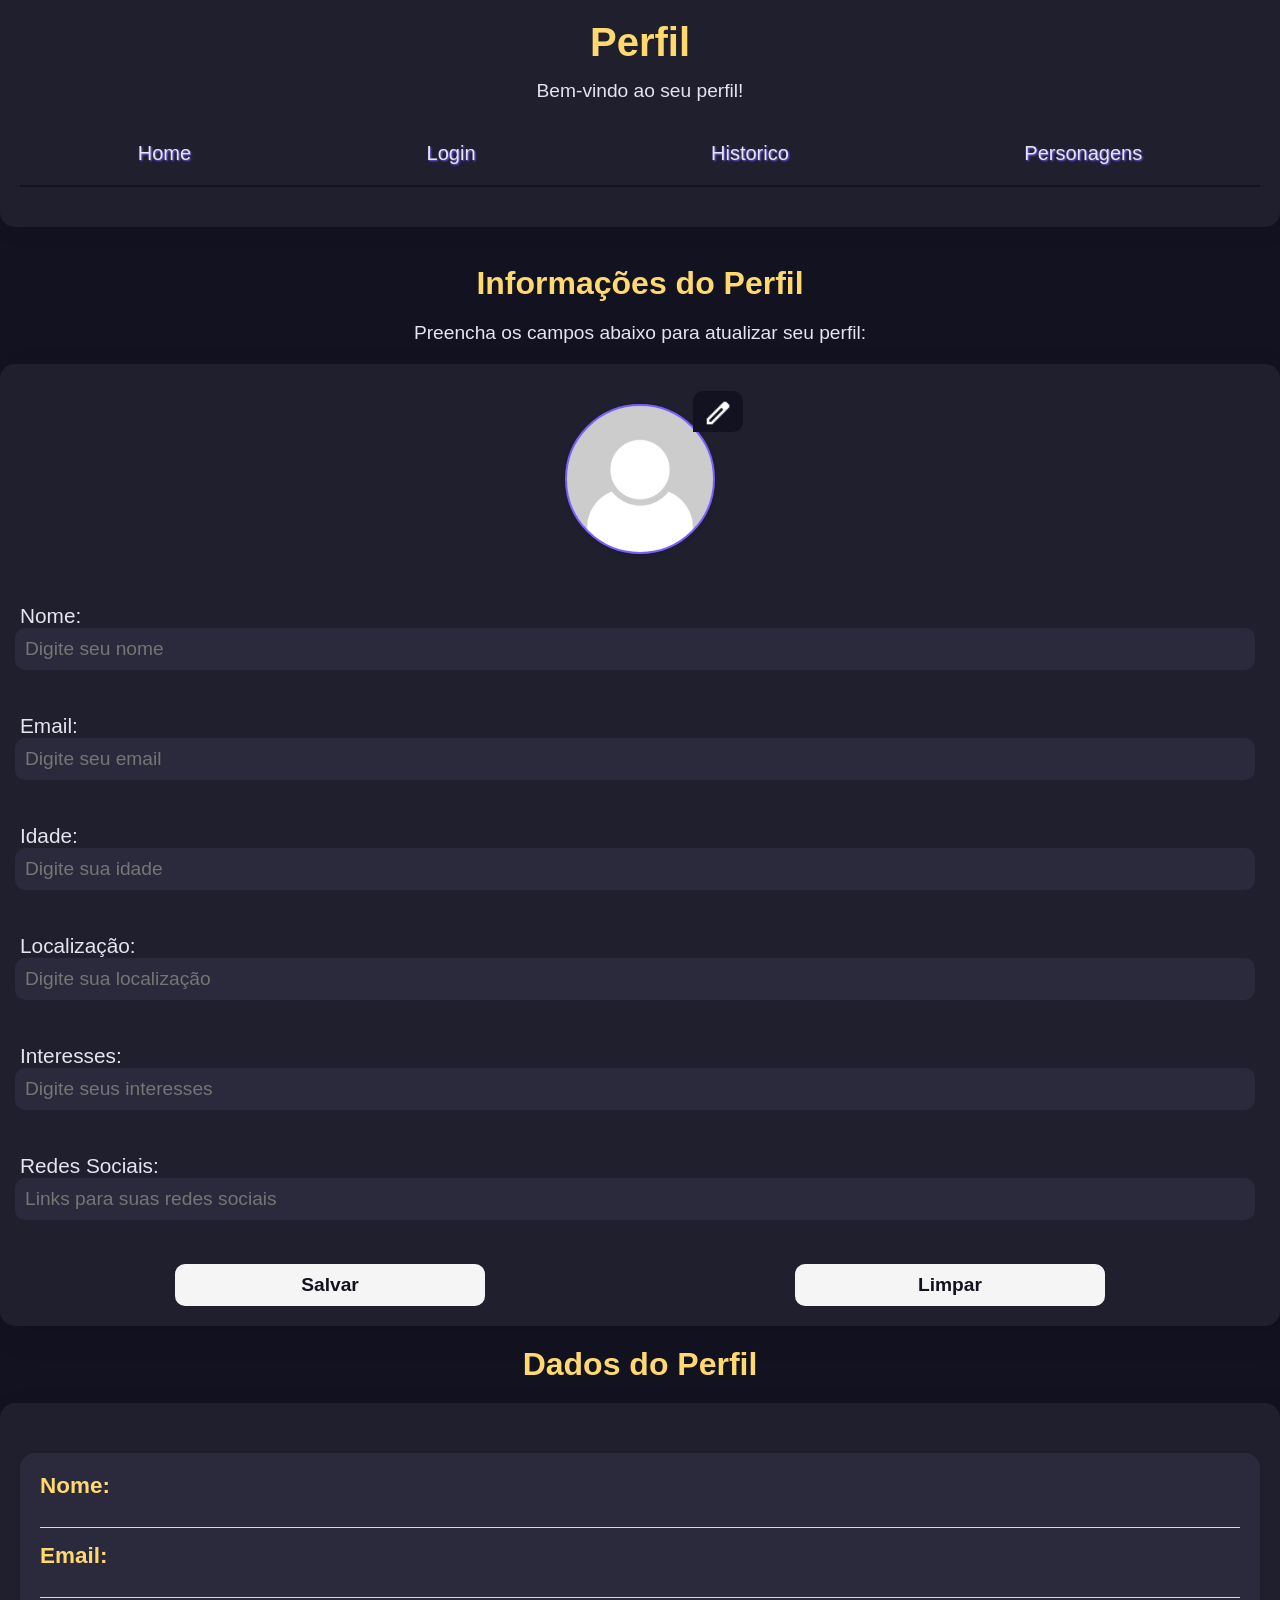
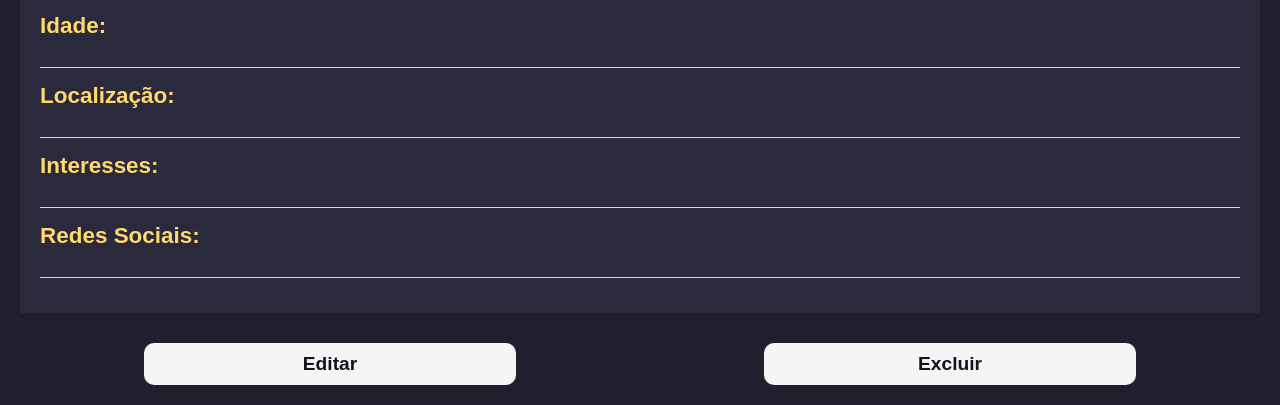
<file: Perfil.html>
<!DOCTYPE html>
<html lang="pt-br">
<head>
    <meta charset="UTF-8">
    <meta name="viewport" content="width=device-width, initial-scale=1.0">
    <title>Usuário</title>
    <link rel="icon" type="image/x-icon" href="sem-img-perfil.jpg">
    <link rel="stylesheet" href="Perfil.css">
</head>
<body>
    <header>
        <h1>Perfil</h1>
        <p>Bem-vindo ao seu perfil!</p>
        <div class="caixa_menu">
            <ul class="menu">
                <li><a href="projeto.html">Home</a></li>
                <li><a href="login_p.html">Login</a></li>
                <li><a href="historico.html">Historico</a></li>
                <li><a href="projeto2_per.html">Personagens</a></li>
            </ul>
        </div>
    </header>
<br>
    <section>
        <h2 id="informacoes-perfil">Informações do Perfil</h2>
        <p id="informacoes-perfil-descricao">Preencha os campos abaixo para atualizar seu perfil:</p>

        <div class="info-perfil">
            <div class="foto-perfil">
                <div id="img-perfil"></div>
                <label for="foto_perfil" id="label_foto" onmouseenter="DicaImg()" onmouseleave="EsconderDica()"><img src="Edit.png"></label>
                <input type="file" name="foto_perfil" id="foto_perfil" accept="image/*" onchange="previewImage(event)">
            </div>

            <div id="formulario" class="formulario">
                Nome: <input type="text" id="nome" placeholder="Digite seu nome">
                <br>
                Email: <input type="email" id="email" placeholder="Digite seu email">
                <br>
                Idade: <input type="number" id="idade" placeholder="Digite sua idade">
                <br>
                Localização: <input type="text" id="localizacao" placeholder="Digite sua localização">
                <br>
                Interesses: <input type="text" id="interesses" placeholder="Digite seus interesses">
                <br>
                Redes Sociais: <input type="text" id="redes_sociais" placeholder="Links para suas redes sociais">
                <br>
            </div>

            <button id="salvar" onclick="SalvarDados()"> Salvar</button>
            <button id="limpar" onclick="LimparDados()"> Limpar</button>
        </div>

        <h2>Dados do Perfil</h2>
        <div class="resultado">
            <div class="dados" id="dados">
                <h3>Nome:</h3> <input type="text" id="dados-nome" readonly>
                <h3>Email:</h3> <input type="text" id="dados-email" readonly>
                <h3>Idade:</h3> <input type="text" id="dados-idade" readonly>
                <h3>Localização:</h3> <input type="text" id="dados-localizacao" readonly>
                <h3>Interesses:</h3> <input type="text" id="dados-interesses" readonly>
                <h3>Redes Sociais:</h3> <input type="text" id="dados-redes_sociais" readonly>
            </div>
            <div class="acoes">
                <button id="editar" onclick="EditarDados()">Editar</button>
                <button id="excluir" onclick="return verificarModal()">Excluir</button>
            </div>
        </div>

        <div class="mensagem" id="mensagem"></div>
        
        <div class="modal" id="modal">
            <div class="modal-content">
                <span class="close" id="fechar">&times;</span>
                <p>Deseja realmente excluir seu perfil?</p>
                <button id="confirmar-exclusao" onclick="confirmarExclusao()">Confirmar</button>
                <button id="cancelar-exclusao" onclick="cancelarExclusao()">Cancelar</button>
            </div>
        </div>
        <div class="modal-backdrop" id="modal-backdrop"></div>
    </section>
    
    <script src="Perfil.js"></script>
</body>
</html>
</file>
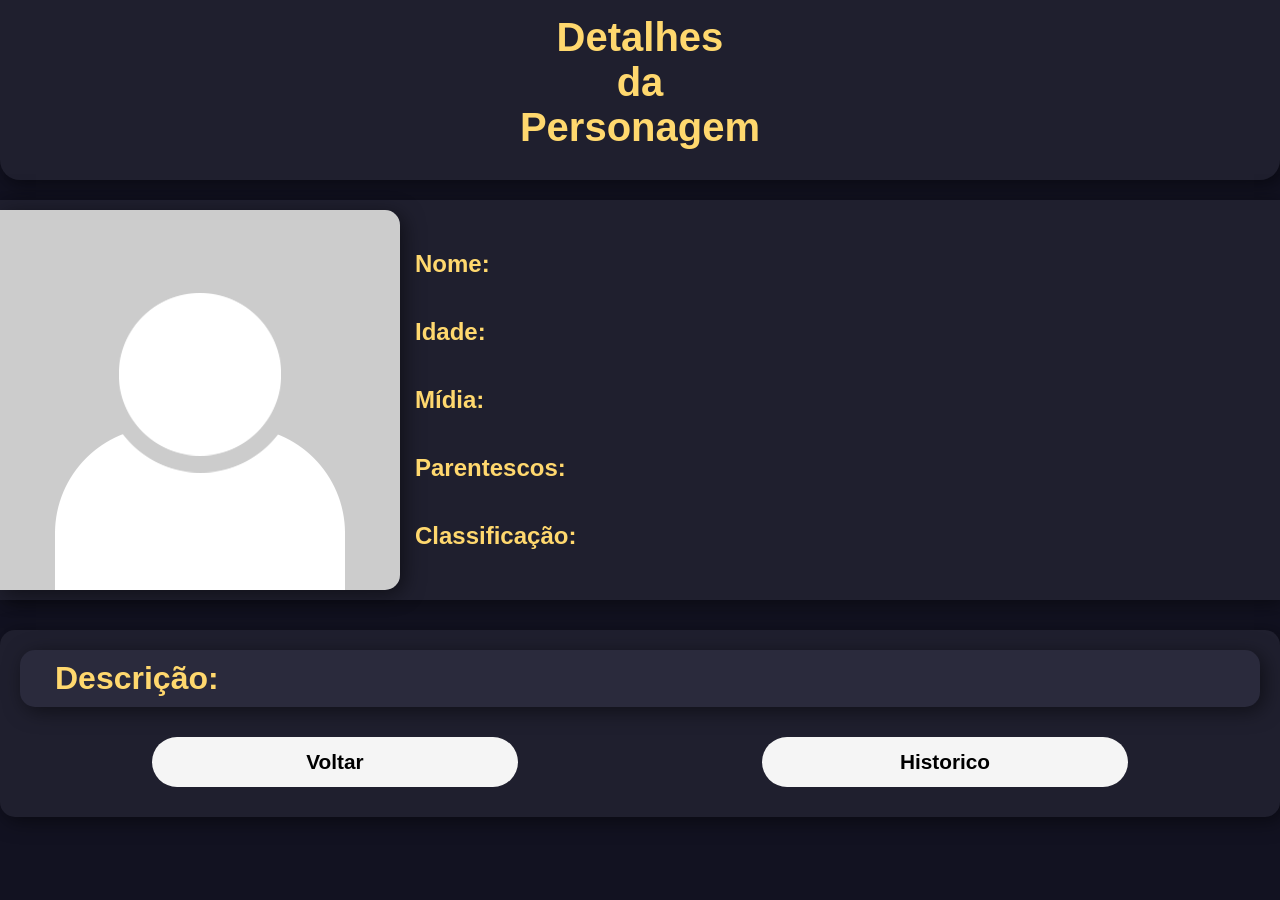
<file: personas.html>
<!DOCTYPE html>
<html lang="pt-br">
<head>
    <meta charset="UTF-8">
    <meta name="viewport" content="width=device-width, initial-scale=1.0">
    <link rel="stylesheet" href="personas.css">
    <title>Personagens</title>
</head>
<body>
    <header>
        <h1>Detalhes <p id="gender-pers">da</p> <span id="character-name">Personagem</span></h1>
    </header>

    
    <section class="persona-body" id="pers-body">
            <img src="sem-img-perfil.jpg" alt="Personagem" id="imagem-persona">

        <div class="persona-details" id="pers-details">
            <h2>Nome:  <p id="character-names"></p></h2>
            
            <h2>Idade:  <p id="character-age"></p></h2>

            <h2 id="poss-midia">Mídia:  <p id="character-media"></p></h2>

            <h2>Parentescos:  <p id="character-relationships"></p></h2>

            <h2>Classificação:  <p id="character-ranks"></p></h2>
        </div>
    </section>

    <section class="persona-legs" id="pers-legs">

        <div class="persona-description" id="pers-description">
            <h2>Descrição:</h2>
            <p id="character-description">dghgdj</p>
        </div>

        <div class="persona-actions">
            <button id="btnBack" onclick="VoltarP()">Voltar</button>
            <button id="btnPerfil" onclick="window.location.href='historico.html'">Historico</button>
        </div>
    </section>

    <script src="personas.js"></script>
</body>
</html>
</file>
<file: Perfil.css>
:root {
    --cor-fundo-principal: #121221;
    --cor-fundo-caixas: #1F1F2E;
    --cor-texto-principal: #E5E5F0;
    --cor-bordas-links-des: #7A5FFF;
    --cor-in_leves-hover: #00E0DC;
    --cor-botao-padrao: #F5F5F5;
    --cor-botao-hover: #7A5FFF;
    --cor-texto-especial: #FFD86E;
    --cor-texto-hover: #181848;
    --cor-fundo-caixas-menores: #2A2A3C
}

*{
    padding: 0;
    margin: 0;
    box-sizing: border-box;
}

body{
    background-color: var(--cor-fundo-principal);
    color: var(--cor-texto-principal);
    font-family: 'Poppins', sans-serif;
    font-size: 16px;
}
body h1{
    color: var(--cor-texto-especial);
    font-size: 2.5rem;
    font-weight: 600;
}
body h2{
    color: var(--cor-texto-especial);
    font-size: 2rem;
    font-weight: 600;
}
body p{
    color: var(--cor-texto-principal);
    font-size: 1.2rem;
}

header{
    background-color: var(--cor-fundo-caixas);
    padding: 20px;
    text-align: center;
    display: flex;
    flex-flow: column wrap;
    border-radius: 0 0 15px 15px;
    box-shadow: 4px 4px 20px rgba(0, 0, 0, 0.1);
}
header h1{
    font-size: 40px;
    margin: 0 0 15px 0;
    color: var(--cor-texto-especial);
    font-family: 'Poppins', sans-serif;
    font-weight: 600;
}
.caixa_menu{
    width: 100%;
    margin: 20px 0;
    padding: 0;
    border-bottom: var(--cor-fundo-principal) 2px solid;
}

.caixa_menu .menu{
    display: flex;
    justify-content: space-around;
    list-style: none;
    font-size: 20px;
    margin: 20px 0;
    padding: 0;
}
.caixa_menu .menu li{
    margin: 0 10px;
    text-shadow: var(--cor-bordas-links-des) 1px 1px 2px;
    transition: 0.3s ease color;
}
.caixa_menu .menu li a{
    color: var(--cor-texto-principal);
    text-decoration: none;
    transition: 0.3s ease color;
}
.caixa_menu .menu li a:hover{
    color: var(--cor-bordas-links-des);
}

section h2{
    color: var(--cor-texto-especial);
    font-size: 2rem;
    font-weight: 600;
    margin: 20px 0;
    text-align: center;
}
section p{
    color: var(--cor-texto-principal);
    font-size: 1.2rem;
    text-align: center;
    margin-bottom: 20px;
}

.info-perfil{
    width: 100%;
    height: auto;
    background-color: var(--cor-fundo-caixas);
    padding: 20px;
    border-radius: 15px;
    box-shadow: 10px 10px 30px rgba(0, 0, 0, 0.1);
    display: flex;
    flex-flow: row wrap;
    justify-content: space-around;
}
.info-perfil button{
    width: 25%;
    padding: 10px;
    background-color: var(--cor-botao-padrao);
    border: none;
    border-radius: 10px;
    color: var(--cor-fundo-principal);
    font-size: 1.2rem;
    cursor: pointer;
    transition: 0.3s ease background-color;
    font-weight: 600;

    &:focus{
        outline: none;
    }
    &:hover{
        background-color: var(--cor-botao-hover);
    }
    &:active{
        background-color: var(--cor-botao-padrao);
    }
}

#img-perfil{
    width: 150px;
    height: 150px;
    border-radius: 50%;
    margin: 20px auto;
    overflow: hidden;
    display: flex;
    align-items: center;
    background-image: url('sem-img-perfil.jpg');
    background-size: cover;
    background-position: center;
    background-repeat: no-repeat;
    box-shadow: 0 2px 5px rgba(0, 0, 0, 0.1);
    border: 2px solid var(--cor-botao-hover);
    transition: 0.3s ease border-color;
}
#img-perfil.fotoImg{
    background-size: cover;
    background-position: center;
    transform: scale(1.3);
    background-repeat: no-repeat;
    box-shadow: 0 2px 5px rgba(0, 0, 0, 0.1);
    border: 2px solid var(--cor-botao-hover);
}
#img-perfil img{
    width: 100%;
    height: 100%;
    object-fit: cover;
}
.foto-perfil input[type="file"]{
    display: none; /* Esconder input de arquivo */
}
.foto-perfil label{
    background-color: var(--cor-fundo-principal);
    text-align: center;
    position: relative;
    z-index: 10;
    top: -80%;
    left: 85%;
    transform: translateX(-50%);
    padding: 10px;
    border-radius: 10px 10px 10px 0;
    cursor: pointer;
    color: var(--cor-texto-principal);
    font-size: 1.2rem;
    font-weight: 600;
    transform: scale(1.3);
}
/*Js - Start*/
#label_foto.labelImg{
    background-color: var(--cor-fundo-principal);
    text-align: center;
    position: relative;
    z-index: 10;
    top: -80%;
    left: 100%;
    transform: translateX(-50%);
    padding: 10px;
    border-radius: 10px 10px 10px 0;
    cursor: pointer;
    color: var(--cor-texto-principal);
    font-size: 1.2rem;
    font-weight: 600;
    transform: scale(1.3);
}
#label_foto.labelImg:hover,
#label_foto.labelImg:focus{
    background-color: var(--cor-botao-hover);
    border-color: var(--cor-texto-especial);
}
#label_foto.labelImg:hover img,
#label_foto.labelImg:focus img{
    filter: invert(0.1); /* Leve inversão de cores para contraste */
    transform: scale(1.1);
}
/*Js - End*/
.foto-perfil label img{
    width: 30px;
    height: 30px;
    vertical-align: middle;
    filter: invert(1); /* Inverter cores da imagem para melhor contraste */
    transition: 0.3s ease filter, transform;
}
.foto-perfil label:hover,
.foto-perfil label:focus{
    background-color: var(--cor-botao-hover);
    border-color: var(--cor-texto-especial);
}
.foto-perfil label:hover img,
.foto-perfil label:focus img{
    filter: invert(0.1); /* Leve inversão de cores para contraste */
    transform: scale(1.1);
}
.foto-perfil .dica{
    display: none; /* Esconder dica por padrão */
    color: var(--cor-texto-principal);
    font-size: 0.9rem;
    margin-top: 5px;
    text-align: center;
    transition: 0.3s ease opacity;
    opacity: 0;
    visibility: hidden;
}


.formulario{
    width: 100%;
    display: flex;
    flex-direction: column;
    font-size: 1.3rem;
    color: var(--cor-texto-principal);
}
.formulario input,
.formulario textarea{
    width: 100%;
    background-color: var(--cor-fundo-caixas-menores);
    padding: 10px;
    border: none;
    border-radius: 10px;
    color: var(--cor-texto-principal);
    font-size: 1.2rem;
    margin: 0 0 20px -5px;
    transition: 0.3s ease background-color;
    
    &:focus{
        background-color: var(--cor-fundo-principal);
        outline: none;
    }
}

.resultado{
    width: 100%;
    height: auto;
    background-color: var(--cor-fundo-caixas);
    padding: 20px;
    border-radius: 15px 15px 0 0;
    box-shadow: 10px 10px 30px rgba(0, 0, 0, 0.1);
    display: flex;
    flex-direction: column;
    align-items: center;
}
.resultado p{
    color: var(--cor-texto-principal);
    font-size: 1.2rem;
    margin-bottom: 20px;
}
.resultado .acoes{
    display: flex;
    justify-content: space-around;
    width: 100%;
}
.resultado button{
    width: 30%;
    padding: 10px;
    background-color: var(--cor-botao-padrao);
    border: none;
    border-radius: 10px;
    color: var(--cor-fundo-principal);
    font-size: 1.2rem;
    cursor: pointer;
    transition: 0.3s ease background-color;
    font-weight: 600;

    &:focus{
        outline: none;
    }
    &:hover{
        background-color: var(--cor-botao-hover);
    }
    &:active{
        background-color: var(--cor-botao-padrao);
    }
}


/* Modal Backdrop */
.modal-backdrop {
    position: fixed;
    top: 0; left: 0; right: 0; bottom: 0;
    background: rgba(0,0,0,0.5);
    z-index: 999;
    opacity: 0;
    visibility: hidden;
    transition: opacity 0.3s, visibility 0.3s;
    display: block;
}
.modal.ativo ~ .modal-backdrop {
    opacity: 1;
    visibility: visible;
}

/* Modal Centralizado */
.modal {
    position: fixed;
    top: 50%;
    left: 50%;
    transform: translate(-50%, -50%) scale(0.8);
    width: 90vw;
    max-width: 400px;
    background: var(--cor-fundo-caixas);
    border-radius: 18px;
    box-shadow: 0 8px 32px rgba(0,0,0,0.25);
    z-index: 1001;
    opacity: 0;
    visibility: hidden;
    transition: opacity 0.3s, transform 0.3s, visibility 0.3s;
    display: flex;
    flex-direction: column;
    align-items: stretch;
    padding: 0;
}
.modal.ativo {
    opacity: 1;
    visibility: visible;
    transform: translate(-50%, -50%) scale(1);
}

/* Conteúdo do Modal */
.modal-content {
    padding: 32px 24px 24px 24px;
    display: flex;
    flex-direction: column;
    align-items: center;
    gap: 18px;
    position: relative;
}
.modal-content p {
    color: var(--cor-texto-principal);
    font-size: 1.15rem;
    text-align: center;
    margin: 0 0 10px 0;
}
.modal-content button {
    width: 120px;
    margin: 8px 6px 0 6px;
    padding: 10px 0;
    border-radius: 8px;
    border: none;
    font-size: 1.1rem;
    font-weight: 600;
    background: var(--cor-botao-padrao);
    color: var(--cor-fundo-principal);
    cursor: pointer;
    box-shadow: 0 2px 8px rgba(0,0,0,0.08);
    transition: background 0.2s, color 0.2s;
}
.modal-content button:hover {
    background: var(--cor-botao-hover);
    color: #fff;
}
.modal-content #cancelar-exclusao {
    background: #F44336;
    color: #fff;
}
.modal-content #cancelar-exclusao:hover {
    background: #c62828;
}
.modal-content #confirmar-exclusao {
    background: #4CAF50;
    color: #fff;
}
.modal-content #confirmar-exclusao:hover {
    background: #388e3c;
}
.modal .close, .modal-content .close {
    position: absolute;
    top: 12px;
    right: 18px;
    font-size: 2rem;
    color: var(--cor-botao-hover);
    background: none;
    border: none;
    cursor: pointer;
    transition: color 0.2s;
    z-index: 10;
}
.modal .close:hover, .modal-content .close:hover {
    color: #F44336;
}

@media (max-width: 500px) {
    .modal {
        max-width: 95vw;
        padding: 0;
    }
    .modal-content {
        padding: 18px 8px 16px 8px;
    }
    .modal-content button {
        width: 100%;
        margin: 8px 0 0 0;
    }
}


.dados{
    display: flex;
    flex-direction: column;
    width: 100%;
    margin: 30px;
    padding: 20px;
    background-color: var(--cor-fundo-caixas-menores);
    color: var(--cor-texto-principal);
    font-size: 1.2rem;
    border-radius: 15px 15px 0 0;
    box-shadow: 0 2px 5px rgba(0, 0, 0, 0.1);
    transition: 0.3s ease background-color;
}
.dados h3{
    margin: 0;
    color: var(--cor-texto-especial);
}
.dados input{
    margin-bottom: 15px;
    padding: 5px;
    border: none;
    border-radius: 5px 5px 0 0;
    background-color: var(--cor-fundo-caixas);
    color: var(--cor-texto-principal);
    font-size: 1rem;
    transition: 0.3s ease background-color;
    text-align: left;
    transform: scale(1);
    
    &:focus{
        background-color: var(--cor-fundo-principal);
        outline: none;
    }
    &:disabled{
        background-color: var(--cor-texto-hover);
        color: var(--cor-texto-principal);
    }
    &:read-only{
        background-color: transparent;
        border-bottom: 1px solid var(--cor-texto-especial);
        color: var(--cor-texto-principal);
    }
}

#mensagem {
    padding: 10px;
    background-color: var(--cor-fundo-caixas);
    color: var(--cor-texto-principal);
    border-radius: 5px;
    margin-top: 10px;
    position: fixed;
    top: 20px;
    left: 50%;
    transform: translateX(-50%);
    z-index: 1000;
    display: none; /* Esconder mensagem por padrão */
}
#mensagem.sucesso { background: #4CAF50; color: white; }
#mensagem.erro { background: #F44336; color: white; }
#mensagem.info { background: var(--cor-fundo-principal); color: white; border: 2px solid var(--cor-bordas-links-des); }
</file>
<file: personas.css>
*{
    margin: 0;
    padding: 0;
    box-sizing: border-box;
}

:root{
    --cor-fundo-principal: #121221;
    --cor-fundo-caixas: #1F1F2E;
    --cor-texto-principal: #E5E5F0;
    --cor-bordas-links-des: #7A5FFF;
    --cor-in_leves-hover: #00E0DC;
    --cor-botao-padrao: #F5F5F5;
    --cor-botao-hover: #7A5FFF;
    --texto-especial: #FFD86E;
    --cor-texto-hover: #181848;
    --cor-fundo-caixas-menores: #2A2A3C;
    --cor-fundo-caixas-rodape: #1F1F2E;
}

body{
    background-color: var(--cor-fundo-principal);
    color: var(--cor-texto-principal);
    font-family: 'Poppins', sans-serif;
    font-size: 16px;
    display: flex;
    flex-flow: column nowrap;
    align-items: center;
    overflow-x: hidden;
    margin: 0;
    transition: background-color 0.3s ease-in-out, color 0.3s ease-in-out;
}

header{
    width: 100%;
    height: 20vh;
    background-color: var(--cor-fundo-caixas);
    padding: 20px;
    text-align: center;
    display: flex;
    align-items: center;
    justify-content: center;
    border-radius: 0 0 20px 20px;
    box-shadow: 4px 4px 20px rgba(0, 0, 0, 0.5);
}
header h1{
    padding: 10px;
    font-size: 40px;
    margin: 0 0 15px 0;
    color: var(--texto-especial);
    font-family: 'Poppins', sans-serif;
    font-weight: 600;
}

.persona-body{
    width: 100%;
    height: 400px;
    margin: 20px;
    padding: 10px 0;
    display: flex;
    flex-flow: row wrap;
    justify-content: flex-start;
    align-items: center;
    gap: 15px;
    background-color: var(--cor-fundo-caixas);
    box-shadow: 4px 4px 20px rgba(0, 0, 0, 0.5);
}
.persona-body img{
    width: 100%;
    max-width: 400px;
    height: 100%;
    border-radius: 0 15px 15px 0;
    object-fit: cover;
    box-shadow: 4px 4px 20px rgba(0, 0, 0, 0.5);
}
.persona-body .persona-details{
    width: auto;
    height: 100%;
    display: flex;
    flex-flow: column nowrap;
    justify-content: space-evenly;
}
.persona-body .persona-details h2{
    color: var(--texto-especial);
    font-size: 1.5rem;
    font-family: 'Poppins', sans-serif;
    font-weight: 600;
}
.persona-body .persona-details p{
    color: var(--cor-texto-principal);
    font-size: 1.3rem;
    font-family: 'Poppins', sans-serif;
    font-weight: 400;
}

.persona-legs{
    width: 100%;
    height: auto;
    background-color: var(--cor-fundo-caixas);
    padding: 20px;
    margin: 10px;
    border-radius: 15px;
    box-shadow: 4px 4px 20px rgba(0, 0, 0, 0.5);
    gap: 20px;
    display: flex;
    flex-flow: column wrap;
    align-items: center;
    justify-content: space-between;
}
.persona-legs .persona-description{
    width: 100%;
    height: auto;
    display: flex;
    flex-direction: column;
    align-items: flex-start;
    background-color: var(--cor-fundo-caixas-menores);
    padding: 10px;
    border-radius: 15px;
    box-shadow: 4px 4px 20px rgba(0, 0, 0, 0.5);
}
.persona-legs .persona-description h2{
    font-family: 'Poppins', sans-serif;
    color: var(--texto-especial);
    font-size: 2rem;
    margin-left: 25px;
    font-weight: 600;
}
.persona-legs .persona-description p{
    font-family: 'Poppins', sans-serif;
    color: var(--cor-texto-principal);
    font-size: 1.6rem;
    font-weight: 400;
    background-color: var(--cor-fundo-principal);
    width: 100%;
    padding: 10px;
    height: 100%;
    text-align: justify;
    margin-top: 10px;
    border-radius: 5px;
    box-sizing: border-box;
    display: none;
}
.persona-legs .persona-actions{
    width: 100%;
    display: flex;
    align-self: center;
    justify-content: space-around;
    padding: 10px;
}
.persona-legs .persona-actions button{
    width: 30%;
    height: 50px;
    background-color: var(--cor-botao-padrao);
    border-radius: 25px;
    border: none;
    font-size: 1.3rem;
    font-weight: 600;
    transition: 0.3s ease background, 0.3s ease color;
}
.persona-legs .persona-actions button:hover{
    background-color: var(--cor-botao-hover);
    color: var(--cor-texto-principal);
}
.persona-legs .persona-actions button:active{
    background-color: var(--cor-botao-padrao);
    color: #000;
    transition: 0.2s ease background, 0.2s ease color;
}
</file>
